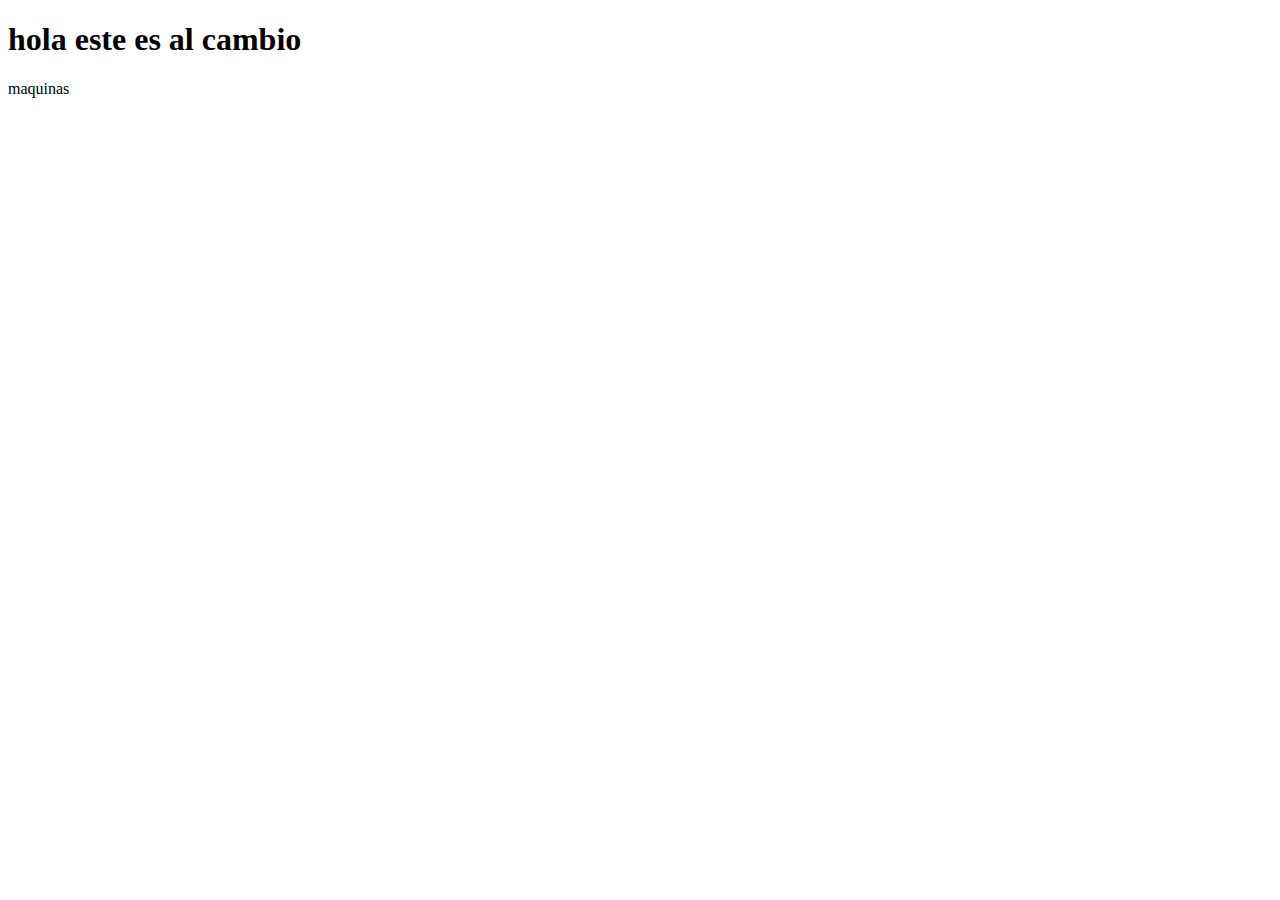
<file: pages/index.html>
<!DOCTYPE html>
<html lang="en">
<head>
    <meta charset="UTF-8">
    <meta name="viewport" content="width=device-width, initial-scale=1.0">
    <title>Document</title>
</head>
<body>
    <div>
        <h1>      hola este es       al cambio</h1>

        <p>maquinas</p>
        
    </div>
</body>
</html>
</file>
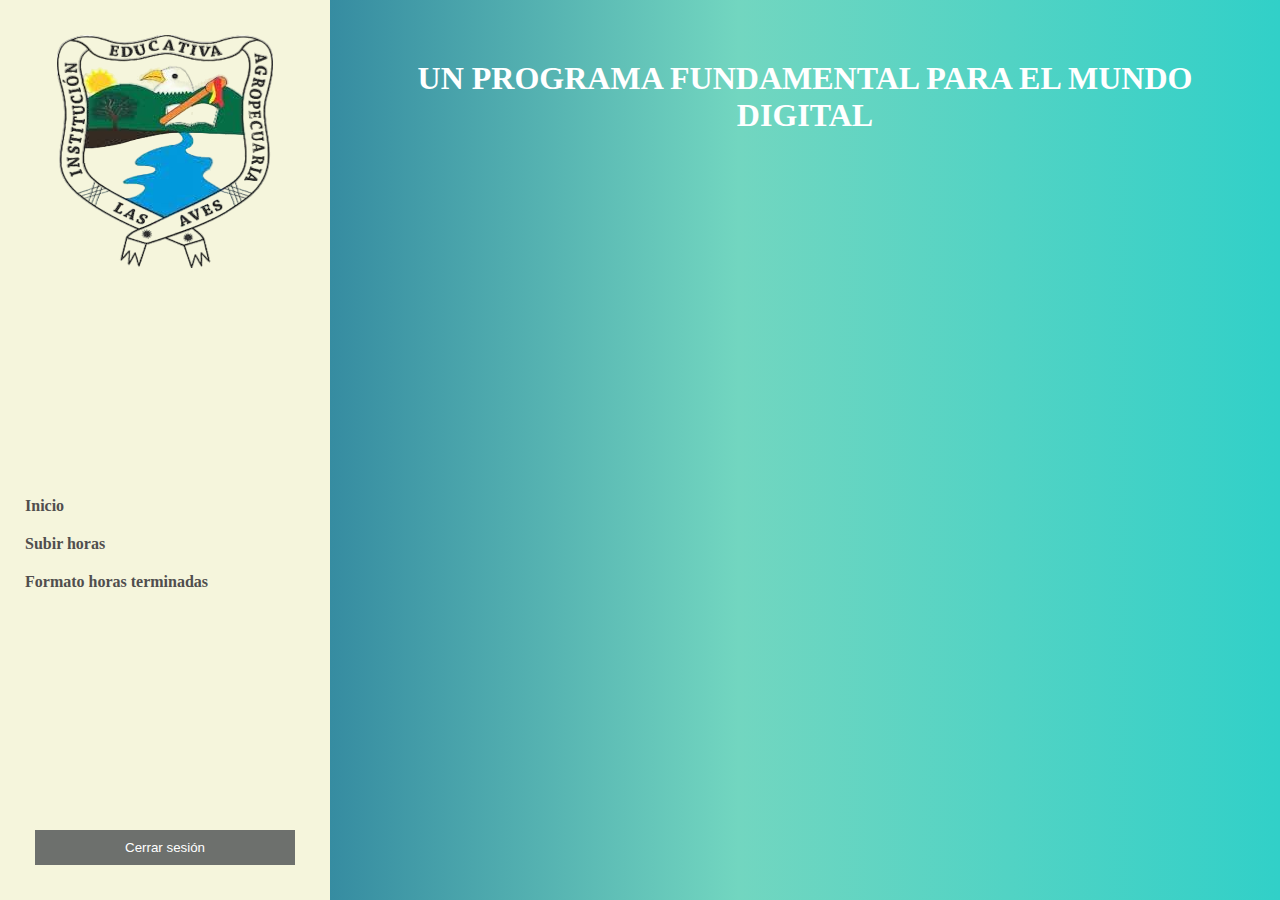
<file: encargadoHorasSociales.html>
<!DOCTYPE html>
<html lang="en">
<head>
    <meta charset="UTF-8">
    <meta name="viewport" content="width=device-width, initial-scale=1.0">
    <title>Document</title>
    <link rel="stylesheet" href="../dashboard.css/dashboard.css">
</head>
<body>
    <div class="container">
<div class="menu">
<div class="logo" ><img src="../imagen/images-Photoroom.png" ></div>
<nav class="menulateral">
    <a href="/dashboard.html/dashboard.html" >Inicio</a>
    <a href="">Subir horas</a>
    <a href="">Formato horas terminadas</a>
</nav>
<button class="cerrars">Cerrar sesión</button>
</div>
<div class="contenido">
    <div class="titulo">
        <h1>UN PROGRAMA FUNDAMENTAL  PARA EL MUNDO DIGITAL</h1>
    </div>
</div>
    </div>
</body>
</html>
</file>
<file: dashboard.css/dashboard.css>
.container {
    display: flex;
    height: 100vh;
  }
  
  .menu {
    background-color: beige;
    width: 300px;
    display: flex;
    flex-direction: column;
    justify-content: space-between;
    padding: 15px;
  }
  
  .contenido {
    background: rgb(54,140,161);
    background: linear-gradient(90deg, rgba(54,140,161,1) 0%, rgba(114,214,192,1) 43%, rgba(49,208,200,1) 100%);
    flex: 1;
    padding: 40px;
  }
  
  .logo {
    font-size: 40px;
    text-align: center;
    margin-top: 20px;
    font-weight: bold;
  }
  
  .menulateral a {
    color: rgb(80, 78, 78);
    display: block;
    padding: 10px;
    font-weight: bold;
    text-decoration: none;
  }
  
  .menulateral a:hover {
    background-color: rgb(8, 218, 187);
  }
  
  .cerrars {
    background-color: rgb(109, 112, 109);
    color: white;
    border: none;
    padding: 10px 20px;
    text-align: center;
    margin: 20px;
  }
  
  .cerrars:hover {
    background-color: red;
  }
  
  body {
    margin: 0;
    padding: 0;
  }
  .titulo{
    margin-top: 20px;
  }
  .titulo h1{
color: white;
text-align: center;
margin-top: 20px;
  }
</file>
